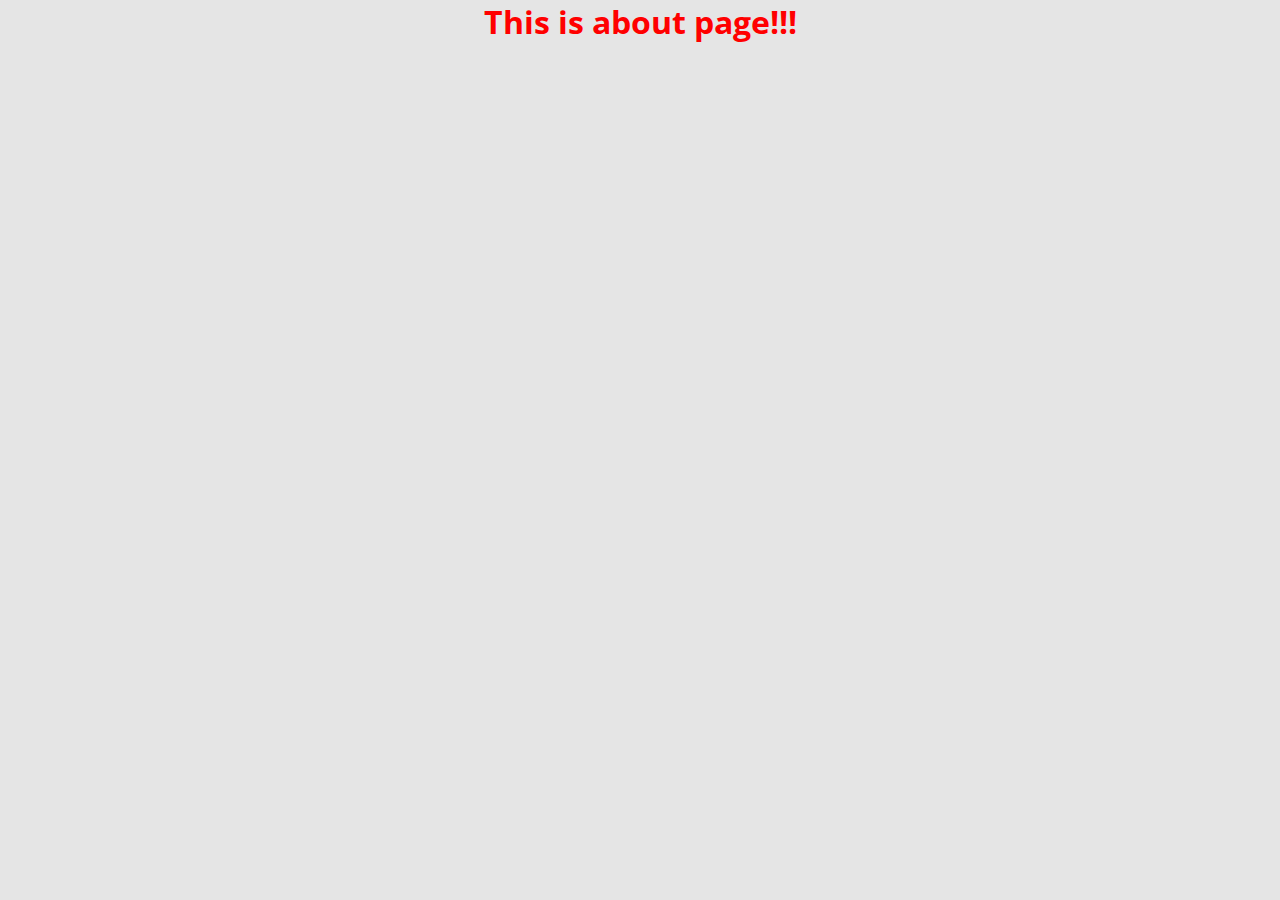
<file: pages/about.html>
<!DOCTYPE html>
<html lang="en">
<head>
        <meta charset="UTF-8">
        <meta http-equiv="X-UA-Compatible" content="IE=edge">
        <meta name="viewport" content="width=device-width, initial-scale=1.0">
        <title>About Page</title>
        <link rel="stylesheet" href="../css/main.css">
</head>
<body>
        <h1>This is about page!!!</h1>
</body>
</html>
</file>
<file: css/main.css>
@import url('./fonts.css');


@import url('./style.min.css');
@import url('./about.min.css');



@import url('./media.min.css');
</file>
